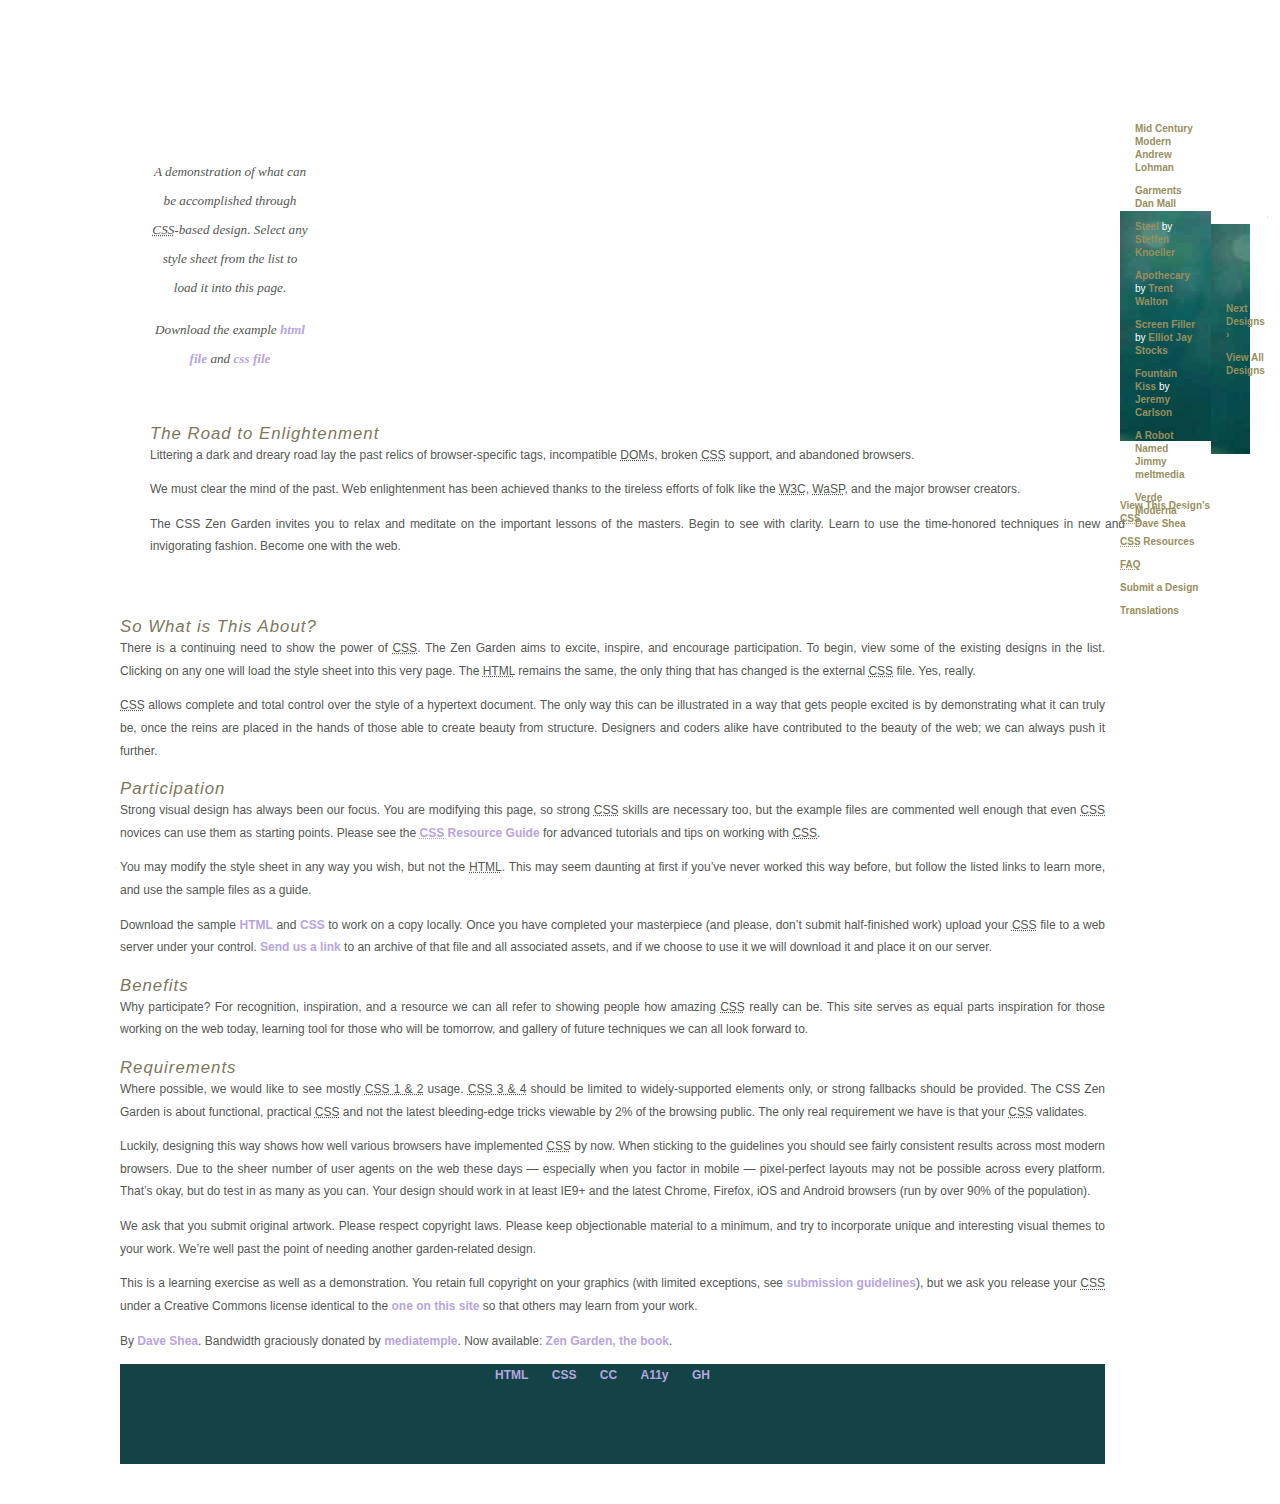
<file: index (1).html>
<!DOCTYPE html>
<html lang="en">

<head>
	<meta charset="utf-8">
	<title>CSS Zen Garden: The Beauty of CSS Design</title>

	<link rel="stylesheet" media="screen" href="style.css?v=8may2013">
	<link rel="alternate" type="application/rss+xml" title="RSS" href="http://www.csszengarden.com/zengarden.xml">

	<meta name="viewport" content="width=device-width, initial-scale=1.0">
	<meta name="author" content="Dave Shea">
	<meta name="description" content="A demonstration of what can be accomplished visually through CSS-based design.">
	<meta name="robots" content="all">
	<link rel="stylesheet" href="style(1).css">

	<!--[if lt IE 9]>
	<script src="script/html5shiv.js"></script>
	<![endif]-->
</head>

<!--



	View source is a feature, not a bug. Thanks for your curiosity and
	interest in participating!

	Here are the submission guidelines for the new and improved csszengarden.com:

	- CSS3? Of course! Prefix for ALL browsers where necessary.
	- go responsive; test your layout at multiple screen sizes.
	- your browser testing baseline: IE9+, recent Chrome/Firefox/Safari, and iOS/Android
	- Graceful degradation is acceptable, and in fact highly encouraged.
	- use classes for styling. Don't use ids.
	- web fonts are cool, just make sure you have a license to share the files. Hosted 
	  services that are applied via the CSS file (ie. Google Fonts) will work fine, but
	  most that require custom HTML won't. TypeKit is supported, see the readme on this
	  page for usage instructions: https://github.com/mezzoblue/csszengarden.com/

	And a few tips on building your CSS file:

	- use :first-child, :last-child and :nth-child to get at non-classed elements
	- use ::before and ::after to create pseudo-elements for extra styling
	- use multiple background images to apply as many as you need to any element
	- use the Kellum Method for image replacement, if still needed. http://goo.gl/GXxdI
	- don't rely on the extra divs at the bottom. Use ::before and ::after instead.

		
-->

<body id="css-zen-garden">
	<div class="page-wrapper">

		<section class="intro" id="zen-intro">
			<header role="banner">
				<h1>CSS Zen Garden</h1>
				<h2>The Beauty of <abbr title="Cascading Style Sheets">CSS</abbr> Design</h2>
			</header>

			<div class="summary" id="zen-summary" role="article">
				<p>A demonstration of what can be accomplished through <abbr
						title="Cascading Style Sheets">CSS</abbr>-based design. Select any style sheet from the list to
					load it into this page.</p>
				<p>Download the example <a href="/examples/index"
						title="This page's source HTML code, not to be modified.">html file</a> and <a
						href="/examples/style.css" title="This page's sample CSS, the file you may modify.">css file</a>
				</p>
			</div>

			<div class="preamble" id="zen-preamble" role="article">
				<h3>The Road to Enlightenment</h3>
				<p>Littering a dark and dreary road lay the past relics of browser-specific tags, incompatible <abbr
						title="Document Object Model">DOM</abbr>s, broken <abbr
						title="Cascading Style Sheets">CSS</abbr> support, and abandoned browsers.</p>
				<p>We must clear the mind of the past. Web enlightenment has been achieved thanks to the tireless
					efforts of folk like the <abbr title="World Wide Web Consortium">W3C</abbr>, <abbr
						title="Web Standards Project">WaSP</abbr>, and the major browser creators.</p>
				<p>The CSS Zen Garden invites you to relax and meditate on the important lessons of the masters. Begin
					to see with clarity. Learn to use the time-honored techniques in new and invigorating fashion.
					Become one with the web.</p>
			</div>
		</section>

		<div class="main supporting" id="zen-supporting" role="main">
			<div class="explanation" id="zen-explanation" role="article">
				<h3>So What is This About?</h3>
				<p>There is a continuing need to show the power of <abbr title="Cascading Style Sheets">CSS</abbr>. The
					Zen Garden aims to excite, inspire, and encourage participation. To begin, view some of the existing
					designs in the list. Clicking on any one will load the style sheet into this very page. The <abbr
						title="HyperText Markup Language">HTML</abbr> remains the same, the only thing that has changed
					is the external <abbr title="Cascading Style Sheets">CSS</abbr> file. Yes, really.</p>
				<p><abbr title="Cascading Style Sheets">CSS</abbr> allows complete and total control over the style of a
					hypertext document. The only way this can be illustrated in a way that gets people excited is by
					demonstrating what it can truly be, once the reins are placed in the hands of those able to create
					beauty from structure. Designers and coders alike have contributed to the beauty of the web; we can
					always push it further.</p>
			</div>

			<div class="participation" id="zen-participation" role="article">
				<h3>Participation</h3>
				<p>Strong visual design has always been our focus. You are modifying this page, so strong <abbr
						title="Cascading Style Sheets">CSS</abbr> skills are necessary too, but the example files are
					commented well enough that even <abbr title="Cascading Style Sheets">CSS</abbr> novices can use them
					as starting points. Please see the <a href="http://www.mezzoblue.com/zengarden/resources/"
						title="A listing of CSS-related resources"><abbr title="Cascading Style Sheets">CSS</abbr>
						Resource Guide</a> for advanced tutorials and tips on working with <abbr
						title="Cascading Style Sheets">CSS</abbr>.</p>
				<p>You may modify the style sheet in any way you wish, but not the <abbr
						title="HyperText Markup Language">HTML</abbr>. This may seem daunting at first if you&#8217;ve
					never worked this way before, but follow the listed links to learn more, and use the sample files as
					a guide.</p>
				<p>Download the sample <a href="/examples/index"
						title="This page's source HTML code, not to be modified.">HTML</a> and <a
						href="/examples/style.css" title="This page's sample CSS, the file you may modify.">CSS</a> to
					work on a copy locally. Once you have completed your masterpiece (and please, don&#8217;t submit
					half-finished work) upload your <abbr title="Cascading Style Sheets">CSS</abbr> file to a web server
					under your control. <a href="http://www.mezzoblue.com/zengarden/submit/"
						title="Use the contact form to send us your CSS file">Send us a link</a> to an archive of that
					file and all associated assets, and if we choose to use it we will download it and place it on our
					server.</p>
			</div>

			<div class="benefits" id="zen-benefits" role="article">
				<h3>Benefits</h3>
				<p>Why participate? For recognition, inspiration, and a resource we can all refer to showing people how
					amazing <abbr title="Cascading Style Sheets">CSS</abbr> really can be. This site serves as equal
					parts inspiration for those working on the web today, learning tool for those who will be tomorrow,
					and gallery of future techniques we can all look forward to.</p>
			</div>

			<div class="requirements" id="zen-requirements" role="article">
				<h3>Requirements</h3>
				<p>Where possible, we would like to see mostly <abbr title="Cascading Style Sheets, levels 1 and 2">CSS
						1 &amp; 2</abbr> usage. <abbr title="Cascading Style Sheets, levels 3 and 4">CSS 3 &amp;
						4</abbr> should be limited to widely-supported elements only, or strong fallbacks should be
					provided. The CSS Zen Garden is about functional, practical <abbr
						title="Cascading Style Sheets">CSS</abbr> and not the latest bleeding-edge tricks viewable by 2%
					of the browsing public. The only real requirement we have is that your <abbr
						title="Cascading Style Sheets">CSS</abbr> validates.</p>
				<p>Luckily, designing this way shows how well various browsers have implemented <abbr
						title="Cascading Style Sheets">CSS</abbr> by now. When sticking to the guidelines you should see
					fairly consistent results across most modern browsers. Due to the sheer number of user agents on the
					web these days &#8212; especially when you factor in mobile &#8212; pixel-perfect layouts may not be
					possible across every platform. That&#8217;s okay, but do test in as many as you can. Your design
					should work in at least IE9+ and the latest Chrome, Firefox, iOS and Android browsers (run by over
					90% of the population).</p>
				<p>We ask that you submit original artwork. Please respect copyright laws. Please keep objectionable
					material to a minimum, and try to incorporate unique and interesting visual themes to your work.
					We&#8217;re well past the point of needing another garden-related design.</p>
				<p>This is a learning exercise as well as a demonstration. You retain full copyright on your graphics
					(with limited exceptions, see <a
						href="http://www.mezzoblue.com/zengarden/submit/guidelines/">submission guidelines</a>), but we
					ask you release your <abbr title="Cascading Style Sheets">CSS</abbr> under a Creative Commons
					license identical to the <a href="http://creativecommons.org/licenses/by-nc-sa/3.0/"
						title="View the Zen Garden's license information.">one on this site</a> so that others may learn
					from your work.</p>
				<p role="contentinfo">By <a href="http://www.mezzoblue.com/">Dave Shea</a>. Bandwidth graciously donated
					by <a href="http://www.mediatemple.net/">mediatemple</a>. Now available: <a
						href="http://www.amazon.com/exec/obidos/ASIN/0321303474/mezzoblue-20/">Zen Garden, the book</a>.
				</p>
			</div>

			<footer>
				<a href="http://validator.w3.org/check/referer" title="Check the validity of this site&#8217;s HTML"
					class="zen-validate-html">HTML</a>
				<a href="http://jigsaw.w3.org/css-validator/check/referer"
					title="Check the validity of this site&#8217;s CSS" class="zen-validate-css">CSS</a>
				<a href="http://creativecommons.org/licenses/by-nc-sa/3.0/"
					title="View the Creative Commons license of this site: Attribution-NonCommercial-ShareAlike."
					class="zen-license">CC</a>
				<a href="http://mezzoblue.com/zengarden/faq/#aaa" title="Read about the accessibility of this site"
					class="zen-accessibility">A11y</a>
				<a href="https://github.com/mezzoblue/csszengarden.com" title="Fork this site on Github"
					class="zen-github">GH</a>
			</footer>

		</div>


		<aside class="sidebar" role="complementary">
			<div class="wrapper">

				<div class="design-selection" id="design-selection">
					<h3 class="select">Select a Design:</h3>
					<nav role="navigation">
						<ul>
							<li>
								<a href="/221/" class="design-name">Mid Century Modern</a> by <a
									href="http://andrewlohman.com/" class="designer-name">Andrew Lohman</a>
							</li>
							<li>
								<a href="/220/" class="design-name">Garments</a> by <a href="http://danielmall.com/"
									class="designer-name">Dan Mall</a>
							</li>
							<li>
								<a href="/219/" class="design-name">Steel</a> by <a href="http://steffen-knoeller.de"
									class="designer-name">Steffen Knoeller</a>
							</li>
							<li>
								<a href="/218/" class="design-name">Apothecary</a> by <a href="http://trentwalton.com"
									class="designer-name">Trent Walton</a>
							</li>
							<li>
								<a href="/217/" class="design-name">Screen Filler</a> by <a
									href="http://elliotjaystocks.com/" class="designer-name">Elliot Jay Stocks</a>
							</li>
							<li>
								<a href="/216/" class="design-name">Fountain Kiss</a> by <a
									href="http://jeremycarlson.com" class="designer-name">Jeremy Carlson</a>
							</li>
							<li>
								<a href="/215/" class="design-name">A Robot Named Jimmy</a> by <a
									href="http://meltmedia.com/" class="designer-name">meltmedia</a>
							</li>
							<li>
								<a href="/214/" class="design-name">Verde Moderna</a> by <a
									href="http://www.mezzoblue.com/" class="designer-name">Dave Shea</a>
							</li>
						</ul>
					</nav>
				</div>

				<div class="design-archives" id="design-archives">
					<h3 class="archives">Archives:</h3>
					<nav role="navigation">
						<ul>
							<li class="next">
								<a href="/214/page1">
									Next Designs <span class="indicator">&rsaquo;</span>
								</a>
							</li>
							<li class="viewall">
								<a href="http://www.mezzoblue.com/zengarden/alldesigns/"
									title="View every submission to the Zen Garden.">
									View All Designs </a>
							</li>
						</ul>
					</nav>
				</div>

				<div class="zen-resources" id="zen-resources">
					<h3 class="resources">Resources:</h3>
					<ul>
						<li class="view-css">
							<a href="style.css" title="View the source CSS file of the currently-viewed design.">
								View This Design&#8217;s <abbr title="Cascading Style Sheets">CSS</abbr> </a>
						</li>
						<li class="css-resources">
							<a href="http://www.mezzoblue.com/zengarden/resources/"
								title="Links to great sites with information on using CSS.">
								<abbr title="Cascading Style Sheets">CSS</abbr> Resources </a>
						</li>
						<li class="zen-faq">
							<a href="http://www.mezzoblue.com/zengarden/faq/"
								title="A list of Frequently Asked Questions about the Zen Garden.">
								<abbr title="Frequently Asked Questions">FAQ</abbr> </a>
						</li>
						<li class="zen-submit">
							<a href="http://www.mezzoblue.com/zengarden/submit/" title="Send in your own CSS file.">
								Submit a Design </a>
						</li>
						<li class="zen-translations">
							<a href="http://www.mezzoblue.com/zengarden/translations/"
								title="View translated versions of this page.">
								Translations </a>
						</li>
					</ul>
				</div>
			</div>
		</aside>


	</div>

	<!--

	These superfluous divs/spans were originally provided as catch-alls to add extra imagery.
	These days we have full ::before and ::after support, favour using those instead.
	These only remain for historical design compatibility. They might go away one day.
		
-->
	<div class="extra1" role="presentation"></div>
	<div class="extra2" role="presentation"></div>
	<div class="extra3" role="presentation"></div>
	<div class="extra4" role="presentation"></div>
	<div class="extra5" role="presentation"></div>
	<div class="extra6" role="presentation"></div>

</body>

</html>
</file>
<file: style.css>
body {
    padding: 0;
    margin: 0;
}

.intro,
.mid-panel,
.last-panel {
    padding: 30px;
    display: flex;
    flex-direction: column;
    align-content: center;
    justify-items: center;

}

@media only screen and (min-width: 768px) {
    .wrapper {
        display: grid;
        grid-template-columns: 70% 30%;
        grid-template-rows: repeat(6, auto);
        grid-template-areas:
            "nav nav"
            "intro ."
            "mid-panel mid-panel"
            "last-panel ."
            "footer footer";
    }

    /* Nav */
    nav {
        grid-area: nav;
        position: relative;
    }

    .intro {
        grid-area: intro;
    }

    .mid-panel {
        grid-area: mid-panel;
    }

    .mid-panel p {
        width: 70%;
    }

    .last-panel {
        grid-area: last-panel;
    }

    .pre-footer {
        grid-area: pre-footer;
    }

    .footer {
        grid-area: footer;
    }
}

nav {
    background: url(huntington.jpg);
    padding: 0%;
    padding-top: 10px;
    color: white;
    height: 200px;
}

.logo {
    display: grid;
    grid-template-columns: repeat(2, auto);
    grid-template-rows: repeat(2, auto);
    justify-content: center;
    column-gap: 10px;
}

.logo img {
    grid-area: 1/ 1/ span 2/ span 1;
    width: 100px;
}

.nav-btn {
    width: 100%;
    position: absolute;
    top: 170px;
}

nav button:first-of-type {
    width: 80%;
}

nav button:last-of-type {
    width: 19%;
}

nav button:last-of-type,
nav button:first-of-type {
    height: 40px;
    background-color: rgba(255, 255, 255, 0.5);
    border: none;
}

@media only screen and (min-width: 768px) {
    .nav-btn {
        position: static;
        width: auto;
    }

    nav {
        display: flex;
        flex-direction: row;
        align-items: center;
        justify-content: space-between !important;
        padding: 15px;

    }

    nav button {
        height: 50px;
        width: 150px !important;
    }
}

/* mid panel */

.mid-panel,
.side-two {
    background-color: rgba(138, 188, 159, 0.5);
    background-image: url(contours-opaque.png), url(gridlines-opaque.png), url(bamboo.png);
    background-attachment: fixed;
}

.pre-footer {
    background-color: #3e5d67;
    background-image: url(contours.png), url(gridlines.png), url(noise.png), url(koi.jpg);
    height: 180px;
    color: rgba(255, 255, 255, 0.4);
    font-size: 28px;
    padding: 20px 150px;
    text-align: center;
    display: flex;
    align-items: center;
}

footer {
    height: 100px;
    background-color: #134347;
}

/* side bar */

.side-one {
    display: grid;
    grid-template-columns: repeat(2, 40%);
    grid-template-rows: repeat(4, auto);
    justify-content: center;
}

.side-one div {
    border-bottom: 1px solid black;
}

.side-two ul {
    display: grid;
    grid-template-columns: 50% 50%;
    grid-row: repeat(5, auto);
}

.side-two li {
    list-style: none;
    padding: 15px;
    border-bottom: 1px solid black;
}

.side-two li:last-of-type {
    border-bottom: none;
}

@media only screen and (min-width: 768px) {
    .sidebar {
        position: absolute;
        top: 220px;
        right: 0;
        padding: 20px;
    }

    .side-one,
    .side-two ul {
        grid-template-columns: 1fr;
    }

    .side-two {
        background: none;
    }
}
</file>
<file: style(1).css>
/* css Zen Garden default style v1.02 */
/* css released under Creative Commons License - http://creativecommons.org/licenses/by-nc-sa/1.0/  */

/* This file based on 'Tranquille' by Dave Shea */
/* You may use this file as a foundation for any new work, but you may find it easier to start from scratch. */
/* Not all elements are defined in this file, so you'll most likely want to refer to the xhtml as well. */

/* Your images should be linked as if the CSS file sits in the same folder as the images. ie. no paths. */


/* basic elements */
html {
	margin: 0;
	padding: 0;
	}
body { 
	font: 75% georgia, sans-serif;
	line-height: 1.88889;
	color: #555753; 
	background: #fff url(http://csszengarden.com/001/blossoms.jpg) no-repeat bottom right; 
	margin: 0; 
	padding: 0;
	}
p { 
	margin-top: 0; 
	text-align: justify;
	}
h3 { 
	font: italic normal 1.4em georgia, sans-serif;
	letter-spacing: 1px; 
	margin-bottom: 0; 
	color: #7D775C;
	}
a:link { 
	font-weight: bold; 
	text-decoration: none; 
	color: #B7A5DF;
	}
a:visited { 
	font-weight: bold; 
	text-decoration: none; 
	color: #D4CDDC;
	}
a:hover, a:focus, a:active { 
	text-decoration: underline; 
	color: #9685BA;
	}
abbr {
	border-bottom: none;
	}


/* specific divs */
.page-wrapper { 
	background: url(http://csszengarden.com/001/zen-bg.jpg) no-repeat top left; 
	padding: 0 175px 0 110px;  
	margin: 0; 
	position: relative;
	}

.intro { 
	min-width: 470px;
	width: 100%;
	}

header h1 { 
	background: transparent url(http://csszengarden.com/001/h1.gif) no-repeat top left;
	margin-top: 10px;
	display: block;
	width: 219px;
	height: 87px;
	float: left;

	text-indent: 100%;
	white-space: nowrap;
	overflow: hidden;
	}
header h2 { 
	background: transparent url(http://csszengarden.com/001/h2.gif) no-repeat top left; 
	margin-top: 58px; 
	margin-bottom: 40px; 
	width: 200px; 
	height: 18px; 
	float: right;

	text-indent: 100%;
	white-space: nowrap;
	overflow: hidden;
	}
header {
	padding-top: 20px;
	height: 87px;
}

.summary {
	clear: both; 
	margin: 20px 20px 20px 10px; 
	width: 160px; 
	float: left;
	}
.summary p {
	font: italic 1.1em/2.2 georgia; 
	text-align: center;
	}

.preamble {
	clear: right; 
	padding: 0px 10px 0 10px;
	}
.supporting {	
	padding-left: 10px; 
	margin-bottom: 40px;
	}

footer { 
	text-align: center; 
	}
footer a:link, footer a:visited { 
	margin-right: 20px; 
	}

.sidebar {
	margin-left: 600px; 
	position: absolute; 
	top: 0; 
	right: 0;
	}
.sidebar .wrapper { 
	font: 10px verdana, sans-serif; 
	background: transparent url(http://csszengarden.com/001/paper-bg.jpg) top left repeat-y; 
	padding: 10px; 
	margin-top: 150px; 
	width: 130px; 
	}
.sidebar h3.select { 
	background: transparent url(http://csszengarden.com/001/h3.gif) no-repeat top left; 
	margin: 10px 0 5px 0; 
	width: 97px; 
	height: 16px; 

	text-indent: 100%;
	white-space: nowrap;
	overflow: hidden;
	}
.sidebar h3.archives { 
	background: transparent url(http://csszengarden.com/001/h5.gif) no-repeat top left; 
	margin: 25px 0 5px 0; 
	width:57px; 
	height: 14px; 

	text-indent: 100%;
	white-space: nowrap;
	overflow: hidden;
	}
.sidebar h3.resources { 
	background: transparent url(http://csszengarden.com/001/h6.gif) no-repeat top left; 
	margin: 25px 0 5px 0; 
	width:63px; 
	height: 10px; 

	text-indent: 100%;
	white-space: nowrap;
	overflow: hidden;
	}


.sidebar ul {
	margin: 0;
	padding: 0;
	}
.sidebar li {
	line-height: 1.3em; 
	background: transparent url(http://csszengarden.com/001/cr1.gif) no-repeat top center; 
	display: block; 
	padding-top: 5px; 
	margin-bottom: 5px;
	list-style-type: none;
	}
.sidebar li a:link {
	color: #988F5E;
	}
.sidebar li a:visited {
	color: #B3AE94;
	}


.extra1 {
	background: transparent url(http://csszengarden.com/001/cr2.gif) top left no-repeat; 
	position: absolute; 
	top: 40px; 
	right: 0; 
	width: 148px; 
	height: 110px;
	}
</file>
